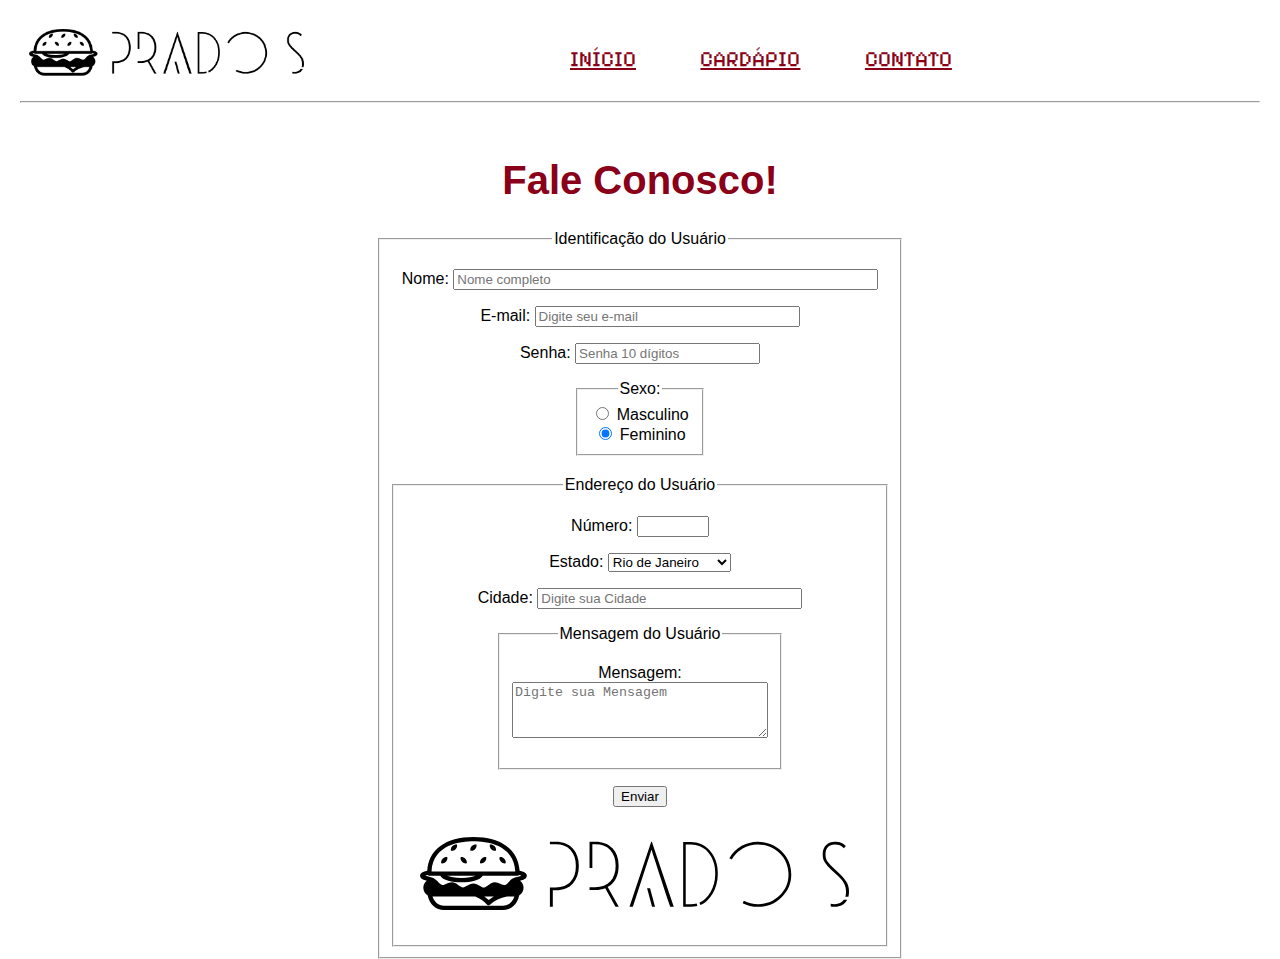
<file: contato.html>
<!DOCTYPE html>
<html lang="pt-br">
    <link rel="stylesheet" href="style.css">
    <link rel="stylesheet" href="contato.css">
<head>
    <meta charset="UTF-8">
    <meta name="viewport" content="width=device-width, initial-scale=1.0">
    <title>Prado's Restaurant</title>
</head>
<body>
    <header id="cabecalho">
        <img src="imagens/logo.PNG">
    <nav id="Menu">
        <ul>
        <li><a href="index.html">Início</a></li>
        <li><a href="cardapio.html">Cardápio</a></li>
        <li><a href="contato.html">Contato</a></li>
        </ul>
    </nav>
    <hr>
    </header>
    <h1 id="Fale Conosco">Fale Conosco!</h1>

    <form action="joaopedrohenriquesrangel@gmail.com" method="post" id="iContato">

        <fieldset>

        <legend>Identificação do Usuário</legend>
        <p>
        Nome:
        <input type="text" name="tNome" id="Nome" size="50" maxlength="80" placeholder="Nome completo"></input>
        </p>

    <p>
        E-mail:
        <input type="email" name="tEmail" id="Email" size="30" maxlength="30" placeholder="Digite seu e-mail">
    </p>

<p>
    Senha:
    <input type="password" name="tSenha" id="Senha" size="20" maxlength="15" placeholder="Senha 10 dígitos">
</p>

<fieldset id="sexo">
    <legend>Sexo:</legend>
    
      <input type="radio" name="tSexo" id="Masc"><label for="Masc"> Masculino</label> <br>

      <input type="radio" name="tSexo" id="Fem" checked=""><label for="Fem"> Feminino</label>

</fieldset>

          <fieldset>
        <legend>Endereço do Usuário</legend>
        <p>
        Número:
        <input type="number" name="tNum" id="Num" min="0" max="9999">
    </p>

    <p>
        <label for="Est">Estado:</label>
        <select name="tEst" id="Est">
            <optgroup label="Região Sudeste">
            <option value="SP">São Paulo</option>
            <option value="RJ" selected="">Rio de Janeiro</option>
            <option value="MG">Mato Gerais</option>
            <option value="ES">Espírito Santo</option>
        </optgroup>
    </fieldset>
</select>
    </p>

    <p>
        <label for="Cid">Cidade:
        <input type="text" name="tCid" id="Cid" size="30" maxlength="50" placeholder="Digite sua Cidade"></label>
    </p>

    <fieldset id="mensagem">
        <legend>Mensagem do Usuário</legend>
            <p>
                <label for="Msg">Mensagem:</label>
                <textarea name="tMsg" id="Msg" cols="45" rows="5" placeholder="Digite sua Mensagem" style="width: 250px; height: 50px;"></textarea>
            </p>
    </fieldset>

        <p>
        <input type="submit" value="Enviar">
        </p>
</form>
    </div>
</main>

<a href="#Topo"><img src="imagens/logo.PNG" id="sino"></a>

</section>
</body>
</html>
</file>
<file: style.css>
@charset "utf-8";

@import url('https://fonts.googleapis.com/css2?family=Pixelify+Sans&display=swap');

@import url('https://fonts.googleapis.com/css2?family=Dela+Gothic+One&display=swap');

body {
    font-family: Arial, sans-serif;
    margin: 0;
    padding: 0;
    background-color: white;
    min-height: 100vh;
    display: flex;
    flex-direction: column;
}

header {
    background-color: white;
    color: black;
    padding: 20px;
    text-align: center;
}

header img {
    padding-right: 1300px;
   width: 300px;
    
}

header h1 {
    font-size: 36px;
}

nav#Menu {
    display: block;
}

nav#Menu ul {
    list-style: none;
    text-transform: uppercase;
    position: absolute;
    top: -20px;
    left: 500px;
}

nav#Menu li {
    display: inline-block;
    background-color: white;
    padding: 10px;
    margin-top: 40px;
    transition: 1s;
}

nav#Menu li:hover {
    background-color: #BA0736;
    color: white;
}

nav#Menu h1 {
    display: none;
}

nav#Menu a {
    font-family: 'Pixelify Sans', cursive;
    font-size: 22px;
    color: #8A0019;
    padding-left: 20px;
    padding-right: 20px;
}

nav#Menu a:hover {
    color: white;
}


section#inicio {
    padding-left: 40px;
}

section#sobre {
    padding-top: 30px;
    padding-left: 40px;
}

section#contato {
    padding-top: 20px;
    padding-left: 40px;
}

section#MelhoresPedidos {
    padding-top: 10px;
    padding-left: 50px;
}

section#MelhoresPedidos img {
    padding-left: -30px;
}

h2 {
    font-size: 24px;
    color: black;
}

section#MelhoresPedidos h2 {
    color: red;
    font-size: 40px;
    padding-left: 40px;
}

div.PizzaReceita p {
    color: red;
    font-size: 20px;
    margin-left: 170px;
    text-align: center;
}

div.PizzaReceita button {
    background-color: #8A0019;
}

section div {
    width: 350px;
    height: 300px;
}

footer {
    background-color: #575757;
    color: white;
    padding: 10px;
    bottom: 0;
    width: 100%;
}

footer a {
    color: red;
    font-size: 20px;
}

div.imagem {
    background-image: linear-gradient( -15deg,#BF0413, #8A0019, #590202, #400106);
    padding-left: 100px;
    padding-top: 3px;
    
}

div.imagemMP {
    padding-left: 150px;
    margin-top: 10px;
}
div.PizzaReceita {
    width: 100px;
}

.PizzaReceita img {
    width: 300px;
    margin-left: 80px;
    border-radius: 30px;
}

div.HamburguerReceita {
    width: 100px;
}

.HamburguerReceita img {
    width: 310px;
    height: 200px;
    position: absolute;
    margin-left: 80px;
    margin-top: 80px;
    border-radius: 30px;
}

div.HamburguerReceita button {
    background-color: #8A0019;
    margin-left: 190px;
    margin-top: 270px;
}

div.PromoçãoImagem h2{
    color: #8A0019;
    font-size: 50px;
    font-family: Georgia, 'Times New Roman', Times, serif;
    margin-left: 130px;
    margin-top: 80px;
}

div.PromoçãoImagem img {
    width: 1300px;
    margin-left: auto;
    margin-right: auto;
    margin-top: 50px;
    margin-bottom: 70px;
    display: block;
    border: 6px double black;
}

div.QuatroQueijos {
    width: 200px;
    margin-left: 450px;
    margin-top: -300px;
    border-radius: 30px;
}

.QuatroQueijos img {
    width: 340px;
    border-radius: 30px;
}


div.QuatroQueijos button {
    background-color: #8A0019;
    margin-left: 130px;

}

button {
    background-color: #007BFF; /* Cor de fundo */
    color: #fff; /* Cor do texto */
    padding: 10px 20px; /* Preenchimento interno (altura x largura) */
    border: none; /* Remove a borda padrão */
    border-radius: 5px; /* Cantos arredondados */
    cursor: pointer; /* Transforma o cursor em uma mãozinha ao passar o mouse */
}

div.Portuguesa {
    width: 200px;
    margin-left: 850px;
    margin-top: -300px;
    border-radius: 30px;
}

.Portuguesa img {
   width: 300px;
   border-radius: 30px;
}

div.Portuguesa button {
    background-color: #8A0019;
    margin-left: 100px;
}

p.espaço {
    margin-bottom: 100px;
}

div.X-bacon {
    width: 100px;
    margin-left: 450px;
    margin-top: -220px;
}

.X-bacon img {
    width: 330px;
    border-radius: 30px;
}

div.X-bacon button {
    background-color: #8A0019;
    margin-left: 120px;
    margin-top: 10px;
}

div.Savane {
    width: 100px;
    margin-left: 850px;
    margin-top: -290px;
}

.Savane img {
    width: 320px;
    border-radius: 30px;
}

div.Savane button {
    background-color: #8A0019;
    margin-left: 100px;
    margin-top: 10px;
}
</file>
<file: contato.css>
@charset "utf-8";

body {
    text-align: center;
}

h1 {
    color: #8A0019;
    font-size: 40px;
}

fieldset {
    width: 100px;
    margin-left: auto;
    margin-right: auto;

}

fieldset#sexo {
    margin-bottom: 20px;
}
</file>
